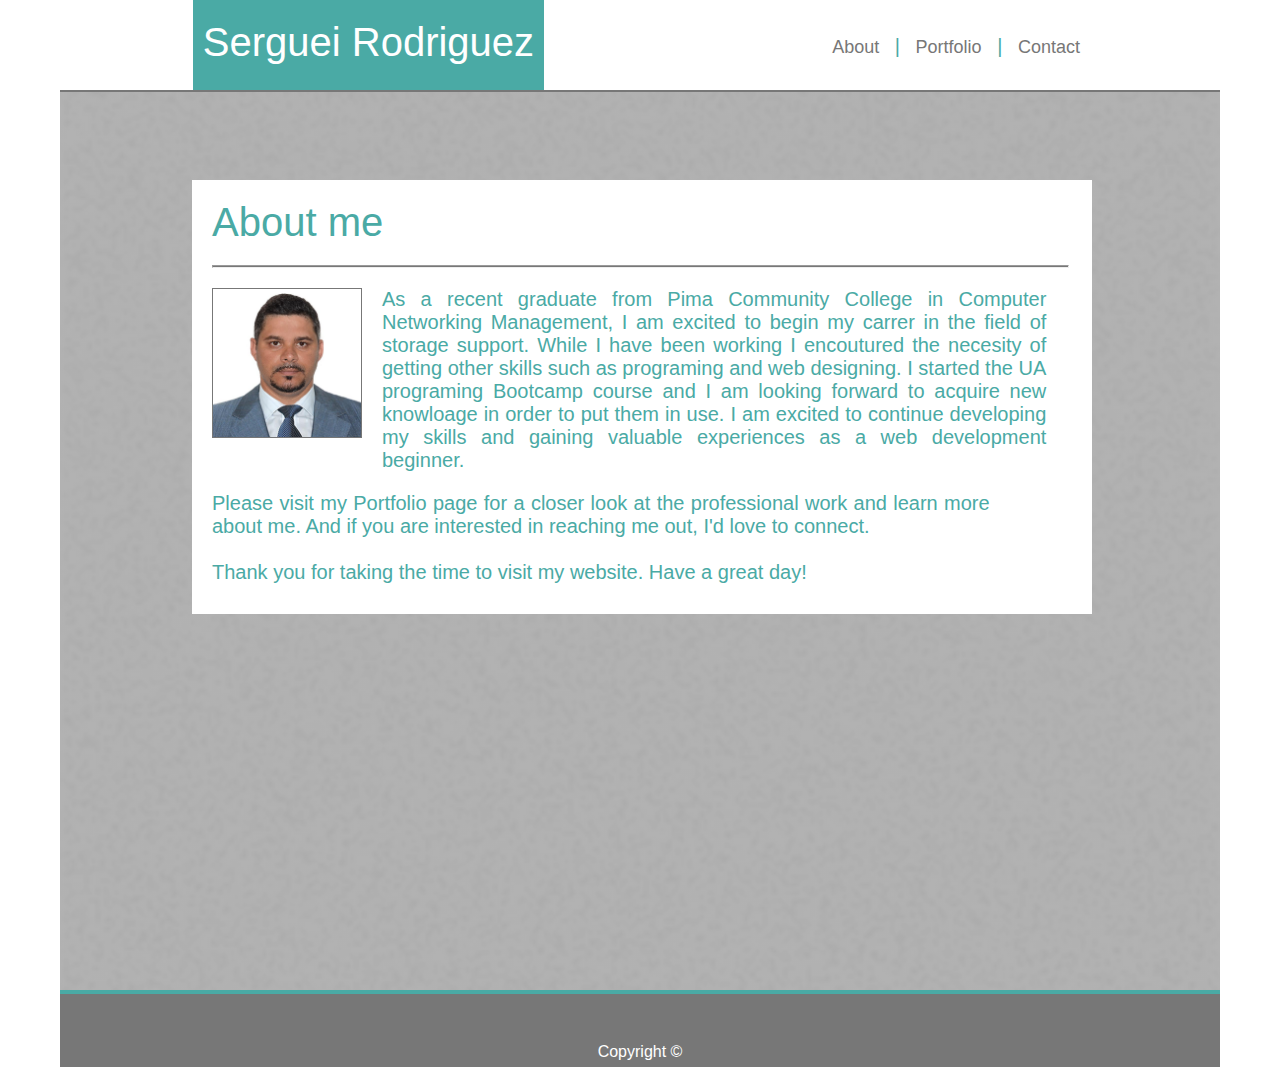
<file: index.html>
<!DOCTYPE html>
<html lang="en">
<head>
    <meta charset="UTF-8">
    <link rel="stylesheet" type="text/css" href="assets/css/normalize.css">
    <link rel="stylesheet" type="text/css" href="assets/css/grid.css">
    <link rel="stylesheet" type="text/css" href="assets/css/style.css">
    <title>Portfolio</title>
</head>
<body>
  
      <nav>
          <div class="My-nav-header">
              <h1 class="My-name">Serguei Rodriguez</h1>
              <ul class="main-nav">
                  <li><a href="index.html">About</a></li>
                  <li>|</li>
                  <li><a href="portfolio.html">Portfolio</a></li>
                  <li>|</li>
                  <li><a href="contact.html">Contact</a></li>
              </ul>
          </div>
      </nav>
   
      <header>
          <div class="my-header-text-box">
              <h1 class="about-me">About me</h1>
              <hr>
              <div>
              <img src="assets/images/me.JPG" alt="My Photo" class="My-photo">
              </div>
              <div class="My-first-text">
              <p>
                  As a recent graduate from Pima Community College in Computer Networking Management, I am excited to begin my carrer in the field of storage support. While I have been working I encoutured the necesity of getting other skills such as programing and web designing. I started the UA programing Bootcamp course and I am looking forward to acquire new knowloage in order to put them in use. I am excited to continue developing my skills and gaining valuable experiences as a web development beginner.
              </p>
              
              </div>
              
              <div class="My-second-text">
              <p>
                  Please visit my Portfolio page for a closer look at the professional work and learn more about me. And if you are interested in reaching me out, I'd love to connect. <br> <br>
                  
                  Thank you for taking the time to visit my website. Have a great day!
              </p>
              
              </div>
          </div>
          
          
          
          
      </header>
      
      <footer class="My-footer">
                
            
               <small class="My-copyright"> Copyright &copy;</small>
            
     </footer>
   
    
</body>
</html>
</file>
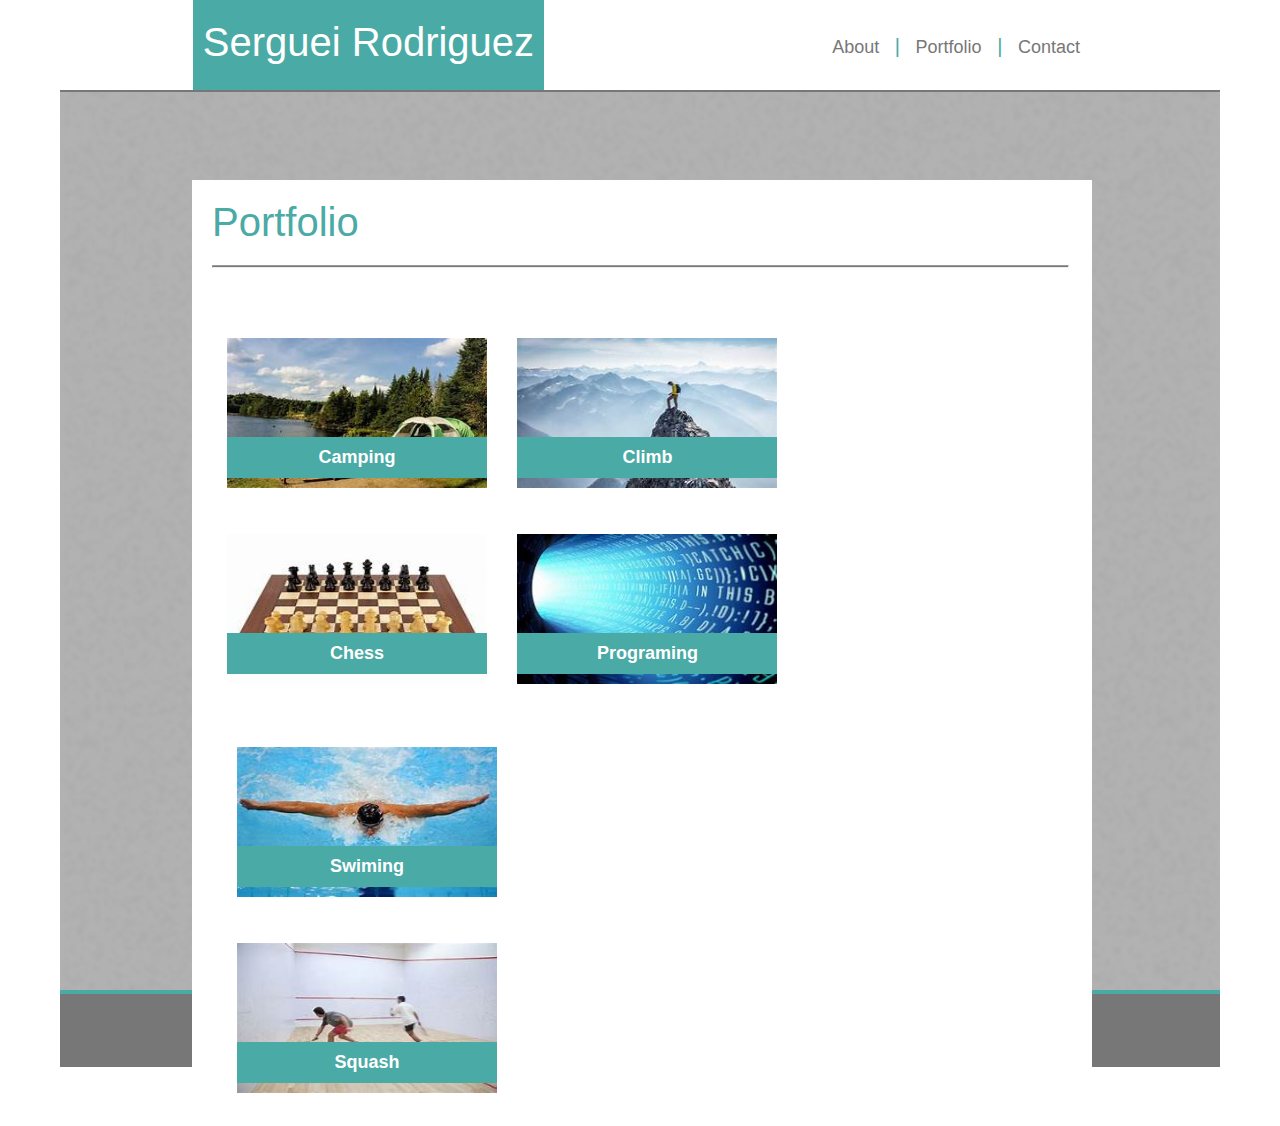
<file: portfolio.html>
<!DOCTYPE html>
<html lang="en">
<head>
    <meta charset="UTF-8">
    <link rel="stylesheet" type="text/css" href="assets/css/normalize.css">
    <link rel="stylesheet" type="text/css" href="assets/css/grid.css">
    <link rel="stylesheet" type="text/css" href="assets/css/style.css">
    <title>Portfolio</title>
</head>
<body>
  
      <nav>
          <div class="My-nav-header">
              <h1 class="My-name">Serguei Rodriguez</h1>
              <ul class="main-nav">
                  <li><a href="index.html">About</a></li>
                  <li>|</li>
                  <li><a href="portfolio.html">Portfolio</a></li>
                  <li>|</li>
                  <li><a href="contact.html">Contact</a></li>
              </ul>
          </div>
      </nav>
   
      <header>
          <div class="my-header-text-box">
              <h1>Portfolio</h1>
              <hr>
              
              <div class="row">
                 <div class="col span-1-of-3 box1">
                   <h2 class="Img-camping">Camping</h2>
                    <img src="assets/images/camping.jpg" alt="Camping" width="260px" height="150px">
                    <h2 class="Img-chess" >Chess</h2>
                    <img src="assets/images/chess.jpg" alt="Chess" width="260px" height="150px"> 
                 </div>
                 <div class="col span-1-of-3 box2">
                    <h2 class="Img-climb" >Climb</h2>
                    <img src="assets/images/climb.jpg" alt="Climb" width="260px" height="150px">
                    <h2 class="Img-programing" >Programing</h2>
                    <img src="assets/images/programing.jpg" alt="Camping" width="260px" height="150px"> 
                 </div>
                 <div class="col span-1-of-3 box3">
                   <h2 class="Img-swiming" >Swiming</h2>
                    <img src="assets/images/swiming.jpg" alt="Swiming" width="260px" height="150px">
                    <h2 class="Img-squash" >Squash</h2>
                    <img src="assets/images/squash.jpg" alt="Squah" width="260px" height="150px">
                     
                 </div>
                 
                
              </div>
              
          </div>
          
          
          
          
      </header>
      
      
      <footer>
         
          <div class="My-footer">
              <small class="My-copyright"> Copyright &copy;</small>
          </div>
      </footer>
   
    
</body>
</html>
</file>
<file: assets/css/grid.css>
/*  SECTIONS  ============================================================================= */

.section {
	clear: both;
	padding: 0px;
	margin: 0px;
}

/*  GROUPING  ============================================================================= */

.row {
    zoom: 1; /* For IE 6/7 (trigger hasLayout) */
}

.row:before,
.row:after {
    content:"";
    display:table;
}
.row:after {
    clear:both;
}

/*  GRID COLUMN SETUP   ==================================================================== */

.col {
	display: block;
	float:left;
	margin: 1% 0 1% 1.6%;
}

.col:first-child { margin-left: 0; } /* all browsers except IE6 and lower */


/*  REMOVE MARGINS AS ALL GO FULL WIDTH AT 480 PIXELS */

@media only screen and (max-width: 480px) {
	.col { 
		/*margin: 1% 0 1% 0%;*/
        margin: 0;
	}
}


/*  GRID OF TWO   ============================================================================= */


.span-2-of-2 {
	width: 100%;
}

.span-1-of-2 {
	width: 49.2%;
}

/*  GO FULL WIDTH AT LESS THAN 480 PIXELS */

@media only screen and (max-width: 480px) {
	.span-2-of-2 {
		width: 100%; 
	}
	.span-1-of-2 {
		width: 100%; 
	}
}


/*  GRID OF THREE   ============================================================================= */

	
.span-3-of-3 {
	width: 100%; 
}

.span-2-of-3 {
	width: 66.13%; 
}

.span-1-of-3 {
	width: 32.26%; 
}


/*  GO FULL WIDTH AT LESS THAN 480 PIXELS */

@media only screen and (max-width: 480px) {
	.span-3-of-3 {
		width: 100%; 
	}
	.span-2-of-3 {
		width: 100%; 
	}
	.span-1-of-3 {
		width: 100%;
	}
}

/*  GRID OF FOUR   ============================================================================= */

	
.span-4-of-4 {
	width: 100%; 
}

.span-3-of-4 {
	width: 74.6%; 
}

.span-2-of-4 {
	width: 49.2%; 
}

.span-1-of-4 {
	width: 23.8%; 
}


/*  GO FULL WIDTH AT LESS THAN 480 PIXELS */

@media only screen and (max-width: 480px) {
	.span-4-of-4 {
		width: 100%; 
	}
	.span-3-of-4 {
		width: 100%; 
	}
	.span-2-of-4 {
		width: 100%; 
	}
	.span-1-of-4 {
		width: 100%; 
	}
}


/*  GRID OF FIVE   ============================================================================= */

	
.span-5-of-5 {
	width: 100%;
}

.span-4-of-5 {
  	width: 79.68%; 
}

.span-3-of-5 {
  	width: 59.36%; 
}

.span-2-of-5 {
  	width: 39.04%;
}

.span-1-of-5 {
  	width: 18.72%;
}


/*  GO FULL WIDTH AT LESS THAN 480 PIXELS */

@media only screen and (max-width: 480px) {
	.span-5-of-5 {
		width: 100%; 
	}
	.span-4-of-5 {
		width: 100%; 
	}
	.span-3-of-5 {
		width: 100%; 
	}
	.span-2-of-5 {
		width: 100%; 
	}
	.span-1-of-5 {
		width: 100%; 
	}
}


/*  GRID OF SIX   ============================================================================= */


.span-6-of-6 {
	width: 100%;
}

.span-5-of-6 {
  	width: 83.06%;
}

.span-4-of-6 {
  	width: 66.13%;
}

.span-3-of-6 {
  	width: 49.2%;
}

.span-2-of-6 {
  	width: 32.26%;
}

.span-1-of-6 {
  	width: 15.33%;
}


/*  GO FULL WIDTH AT LESS THAN 480 PIXELS */

@media only screen and (max-width: 480px) {
	.span-6-of-6 {
		width: 100%; 
	}
	.span-5-of-6 {
		width: 100%; 
	}
	.span-4-of-6 {
		width: 100%; 
	}
	.span-3-of-6 {
		width: 100%; 
	}
	.span-2-of-6 {
		width: 100%; 
	}
	.span-1-of-6 {
		width: 100%; 
	}
}



/*  GRID OF SEVEN   ============================================================================= */


.span-7-of-7 {
	width: 100%;
}

.span-6-of-7 {
	width: 85.48%;
}

.span-5-of-7 {
  	width: 70.97%;
}

.span-4-of-7 {
  	width: 56.45%;
}

.span-3-of-7 {
  	width: 41.94%;
}

.span-2-of-7 {
  	width: 27.42%;
}

.span-1-of-7 {
  	width: 12.91%;
}


/*  GO FULL WIDTH AT LESS THAN 480 PIXELS */

@media only screen and (max-width: 480px) {
	.span-7-of-7 {
		width: 100%; 
	}
	.span-6-of-7 {
		width: 100%; 
	}
	.span-5-of-7 {
		width: 100%; 
	}
	.span-4-of-7 {
		width: 100%; 
	}
	.span-3-of-7 {
		width: 100%; 
	}
	.span-2-of-7 {
		width: 100%; 
	}
	.span-1-of-7 {
		width: 100%; 
	}
}


/*  GRID OF EIGHT   ============================================================================= */

	
.span-8-of-8 {
	width: 100%;
}

.span-7-of-8 {
	width: 87.3%; 
}

.span-6-of-8 {
	width: 74.6%; 
}

.span-5-of-8 {
	width: 61.9%; 
}

.span-4-of-8 {
	width: 49.2%; 
}

.span-3-of-8 {
	width: 36.5%;
}

.span-2-of-8 {
	width: 23.8%; 
}

.span-1-of-8 {
	width: 11.1%; 
}


/*  GO FULL WIDTH AT LESS THAN 480 PIXELS */

@media only screen and (max-width: 480px) {
	.span-8-of-8 {
		width: 100%; 
	}
	.span-7-of-8 {
		width: 100%; 
	}
	.span-6-of-8 {
		width: 100%; 
	}
	.span-5-of-8 {
		width: 100%; 
	}
	.span-4-of-8 {
		width: 100%; 
	}
	.span-3-of-8 {
		width: 100%; 
	}
	.span-2-of-8 {
		width: 100%; 
	}
	.span-1-of-8 {
		width: 100%; 
	}
}


/*  GRID OF NINE   ============================================================================= */


.span-9-of-9 {
	width: 100%;
}

.span-8-of-9 {
	width: 88.71%;
}

.span-7-of-9 {
	width: 77.42%; 
}

.span-6-of-9 {
	width: 66.13%; 
}

.span-5-of-9 {
	width: 54.84%; 
}

.span-4-of-9 {
	width: 43.55%; 
}

.span-3-of-9 {
	width: 32.26%;
}

.span-2-of-9 {
	width: 20.97%; 
}

.span-1-of-9 {
	width: 9.68%; 
}


/*  GO FULL WIDTH AT LESS THAN 480 PIXELS */

@media only screen and (max-width: 480px) {
	.span-9-of-9 {
		width: 100%; 
	}
	.span-8-of-9 {
		width: 100%; 
	}
	.span-7-of-9 {
		width: 100%; 
	}
	.span-6-of-9 {
		width: 100%; 
	}
	.span-5-of-9 {
		width: 100%; 
	}
	.span-4-of-9 {
		width: 100%; 
	}
	.span-3-of-9 {
		width: 100%; 
	}
	.span-2-of-9 {
		width: 100%; 
	}
	.span-1-of-9 {
		width: 100%; 
	}
}


/*  GRID OF TEN   ============================================================================= */


.span-10-of-10 {
	width: 100%;
}

.span-9-of-10 {
	width: 89.84%;
}

.span-8-of-10 {
	width: 79.68%;
}

.span-7-of-10 {
	width: 69.52%; 
}

.span-6-of-10 {
	width: 59.36%; 
}

.span-5-of-10 {
	width: 49.2%; 
}

.span-4-of-10 {
	width: 39.04%; 
}

.span-3-of-10 {
	width: 28.88%;
}

.span-2-of-10 {
	width: 18.72%; 
}

.span-1-of-10 {
	width: 8.56%; 
}


/*  GO FULL WIDTH AT LESS THAN 480 PIXELS */

@media only screen and (max-width: 480px) {
	.span-10-of-10 {
		width: 100%; 
	}
	.span-9-of-10 {
		width: 100%; 
	}
	.span-8-of-10 {
		width: 100%; 
	}
	.span-7-of-10 {
		width: 100%; 
	}
	.span-6-of-10 {
		width: 100%; 
	}
	.span-5-of-10 {
		width: 100%; 
	}
	.span-4-of-10 {
		width: 100%; 
	}
	.span-3-of-10 {
		width: 100%; 
	}
	.span-2-of-10 {
		width: 100%; 
	}
	.span-1-of-10 {
		width: 100%; 
	}
}


/*  GRID OF ELEVEN   ============================================================================= */

.span-11-of-11 {
	width: 100%;
}

.span-10-of-11 {
	width: 90.76%;
}

.span-9-of-11 {
	width: 81.52%;
}

.span-8-of-11 {
	width: 72.29%;
}

.span-7-of-11 {
	width: 63.05%; 
}

.span-6-of-11 {
	width: 53.81%; 
}

.span-5-of-11 {
	width: 44.58%; 
}

.span-4-of-11 {
	width: 35.34%; 
}

.span-3-of-11 {
	width: 26.1%;
}

.span-2-of-11 {
	width: 16.87%; 
}

.span-1-of-11 {
	width: 7.63%; 
}


/*  GO FULL WIDTH AT LESS THAN 480 PIXELS */

@media only screen and (max-width: 480px) {
	.span-11-of-11 {
		width: 100%; 
	}
	.span-10-of-11 {
		width: 100%; 
	}
	.span-9-of-11 {
		width: 100%; 
	}
	.span-8-of-11 {
		width: 100%; 
	}
	.span-7-of-11 {
		width: 100%; 
	}
	.span-6-of-11 {
		width: 100%; 
	}
	.span-5-of-11 {
		width: 100%; 
	}
	.span-4-of-11 {
		width: 100%; 
	}
	.span-3-of-11 {
		width: 100%; 
	}
	.span-2-of-11 {
		width: 100%; 
	}
	.span-1-of-11 {
		width: 100%; 
	}
}


/*  GRID OF TWELVE   ============================================================================= */

.span-12-of-12 {
	width: 100%;
}

.span-11-of-12 {
	width: 91.53%;
}

.span-10-of-12 {
	width: 83.06%;
}

.span-9-of-12 {
	width: 74.6%;
}

.span-8-of-12 {
	width: 66.13%;
}

.span-7-of-12 {
	width: 57.66%; 
}

.span-6-of-12 {
	width: 49.2%; 
}

.span-5-of-12 {
	width: 40.73%; 
}

.span-4-of-12 {
	width: 32.26%; 
}

.span-3-of-12 {
	width: 23.8%;
}

.span-2-of-12 {
	width: 15.33%; 
}

.span-1-of-12 {
	width: 6.86%; 
}


/*  GO FULL WIDTH AT LESS THAN 480 PIXELS */

@media only screen and (max-width: 480px) {
	.span-12-of-12 {
		width: 100%; 
	}
	.span-11-of-12 {
		width: 100%; 
	}
	.span-10-of-12 {
		width: 100%; 
	}
	.span-9-of-12 {
		width: 100%; 
	}
	.span-8-of-12 {
		width: 100%; 
	}
	.span-7-of-12 {
		width: 100%; 
	}
	.span-6-of-12 {
		width: 100%; 
	}
	.span-5-of-12 {
		width: 100%; 
	}
	.span-4-of-12 {
		width: 100%; 
	}
	.span-3-of-12 {
		width: 100%; 
	}
	.span-2-of-12 {
		width: 100%; 
	}
	.span-1-of-12 {
		width: 100%; 
	}
}
</file>
<file: assets/css/style.css>
/*-------------------------------------*/
/*Basic set up*/
/*-------------------------------------*/
* {
    margin: 0;
    padding: 0;
    box-sizing: border-box;
}

html {
    background-color: #fff;
    color: #4aaaa5;
    font-family: 'Arial', 'Helvetica Neue', Helvetica, sans-serif;
    font-size: 20px;
    font-weight: 300;
    text-rendering: optimizeLegibility;
}

/*-------------------------------------*/
/*Reusable components*/
/*-------------------------------------*/

.row {
    max-width: 960px;
    margin: 20px 20px;
    
    
}

/*-------------------------------------*/
/*Navigation*/
/*-------------------------------------*/
header {
    background-image: linear-gradient(rgba(0,0,0,0.3), rgba(0,0,0,0.3)), url(../images/so-white.png);
    background-size: cover;
    background-position: center;
    height: 100vh;
    margin-top: 0px;
    margin-left: 60px;
    margin-right: 60px;
    border-top: 2px solid #777777;
}
.my-header-text-box {
    display: inline-block;
    width: 960px;
     margin-left: 0px;
     margin-right: 60px;
}

 .My-name {
    height: 90px;
    width: auto;
    position: relative;
    left: 13.5%;
    display: inline-block;
    margin-top: 0px;
    margin-bottom: 0px; 
    padding-top: 20px;
    padding-left: 10px;
    padding-right: 10px; 
    color: white;
    background-color: #4aaaa5;
    
}

.main-nav {
    float: right;
    list-style: none;
    margin-top: 20px;
    margin-right: 200px;
}

.main-nav li {
    display: inline-block;
    margin-left: 10px;
    margin-top: 15px;
    
}

.main-nav li a:link,
.main-nav li a:visited {
    padding: 8px 0;
    text-decoration: none;
    color: #777777;
    font-size: 90%;
    border-bottom: 2px solid transparent;
    transition: border-bottom 0.2s;
}

.main-nav li a:hover,
.main-nav li a:active {
    border-bottom: 2px solid #4aaaa5;
}
/*-------------------------------------*/
/*Header*/
/*-------------------------------------*/

.my-header-text-box {
   position: absolute;
    width: auto;
    top: 20%;
    left: 15%;
    right: 10%;
    background-color: #ffffff;
}

h1 {
    font-family: font-family: 'Georgia', Times, Times New Roman, serif;
    margin-top: 20px;
    margin-bottom: 20px;
    margin-left: 20px;
    font-size: 200%;
    font-weight: 300;
    
    
}

hr {
    
    width: 95%;
    height: 1px;
    position: relative;
    left: 20px;
    background-color: #777777;
    
}

.about-me {
    width: 200px;
}

.My-photo {
    height: 150px;
    width: 150px;
    float: left;
    display: inline-block;
    clear: both;
    margin-top: 20px;
    margin-left: 20px;
    margin-bottom: 10px;
    border: 1px solid #777777;
}

p {
    text-align: justify;
    width: 96%;
}

.My-first-text {
    float: left;
    display: inline-block;
    width: 78%;
    margin-top: 20px;
    margin-left: 20px;
    padding-right: 10px;
    
    
}

.My-second-text {
    clear: both;
    display: inline-block;
    margin-top: 20px;
    margin-left: 20px;
    margin-bottom: 30px;
    width: 90%;
    
}

/*-------------------------------------*/
/*Footer*/
/*-------------------------------------*/


.My-footer {
    text-align: center;
    background-color: #777777; 
    margin-left: 60px;
    margin-right: 60px;
    padding: 25px;
    border-top: 4px solid #4aaaa5;
}



.My-copyright {
    position: relative;
    top: 20px;
    color: white;
    
}

/*-------------------------------------*/
/*Form*/
/*-------------------------------------*/

.My-form {
    display: inline-block;
    width: 90%;
    margin: 20px;
}

.form-name, .form-email, .form-text {
   display: inline-block;
   margin-top: 10px;
   margin-bottom: 10px;
   width: 100%;  
   font-size: 70%;    
}
.form-name, .form-email {
    padding-left: 10px;
    padding-top: 5px;
    padding-bottom: 5px;
}

.form-text {
    height: 150px;
}

.form-btn {
    background-color: #4aaaa5;
    color: white;
    font-size: 70%;
    padding: 7px 15px;
    font-weight: 300px;
    
}

.form-btn:link,
.font-btn:visited {
    background-color: #4aaaa5;
    color: white;
    font-size: 70%;
    padding: 7px 15px;
    font-weight: 300px;
    transition: background-color 0.2s, border 0.2s;
}

.form-btn:hover,
.font-btn:active {
    background-color: #3b8783;
    border: 1px solid #3b8783;
    color: white;
    font-size: 70%;
    padding: 7px 15px;
    font-weight: 300px;
}

/*-------------------------------------*/
/*Images-Portfolio*/
/*-------------------------------------*/
.box1, .box2, .box3 {
    float: left;
    margin-right: 3px;
    margin-left: 10px;
    padding-left: 15px;
    overflow: hidden;
    
}



.Img-camping, .Img-chess, .Img-climb, .Img-programing, .Img-swiming, .Img-squash {
    position: relative;
    top: 140px;
    color: white;
    background-color: #4aaaa5;
    font-size: 90%;
    padding: 10px;
    width: 260px;
    text-align: center;
}

.Img-chess, .Img-climb, .Img-programing, .Img-squash, .Img-squash {
    left: 0px;
}

.span-1-of-3 img:hover {
    transform: scale(1.05);
}
</file>
